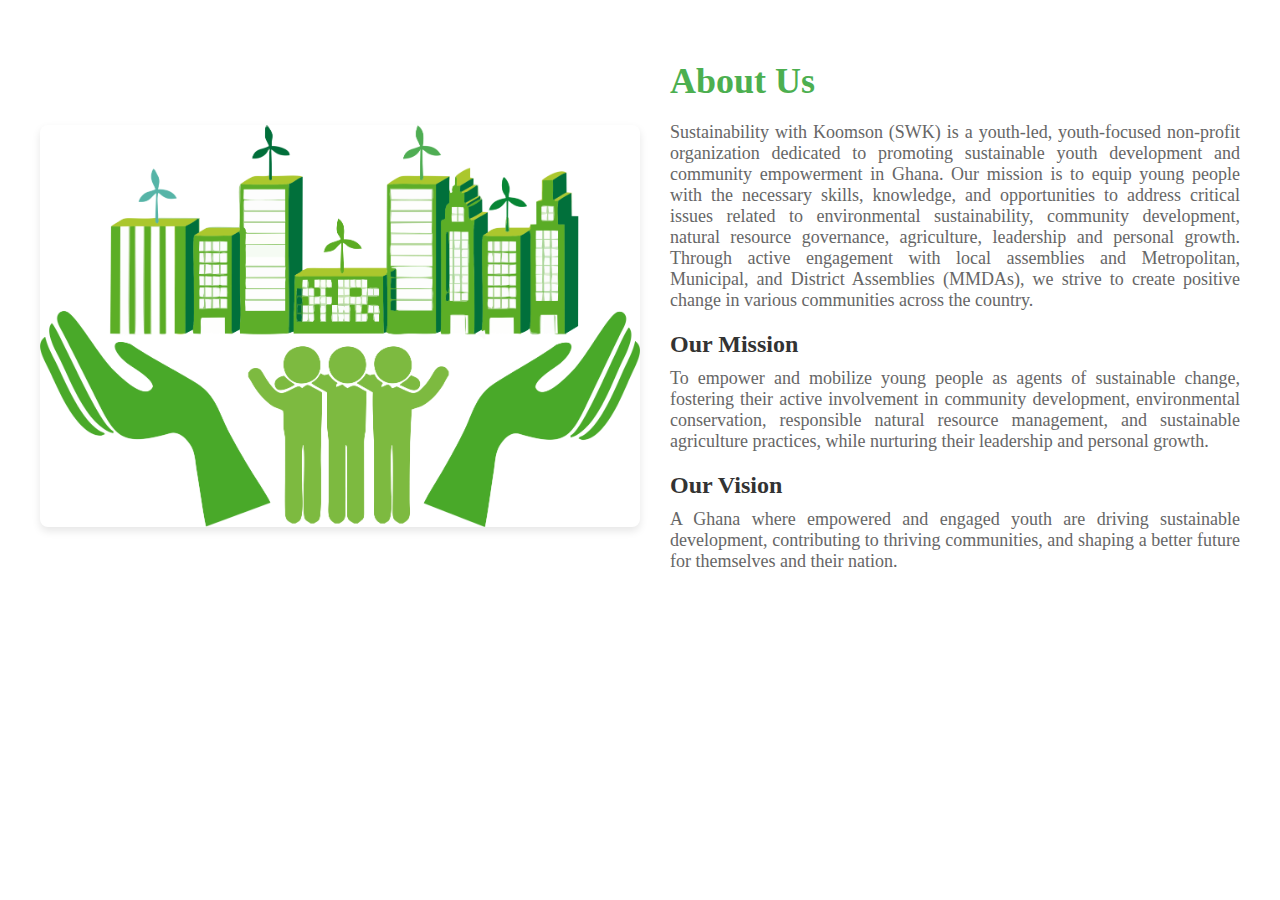
<file: about.us.html>
<!DOCTYPE html>
<html lang="en">
<head>
    <meta charset="UTF-8">
    <meta name="viewport" content="width=device-width, initial-scale=1.0">
    <title>Document</title>
    <link rel="stylesheet" href="about.us.style.css">
</head>
<body>
    <section class="about">
        <div class="about-container">
                <img src="./Images/section body.png" alt="About Us Image" class="about-image">
                <div class="about-text">
            <h2>About Us</h2>
        <p>Sustainability with Koomson (SWK) is a youth-led, youth-focused non-profit organization
            dedicated to promoting sustainable youth development and community empowerment in
            Ghana. Our mission is to equip young people with the necessary skills, knowledge, and
            opportunities to address critical issues related to environmental sustainability, community
            development, natural resource governance, agriculture, leadership and personal growth.
            Through active engagement with local assemblies and Metropolitan, Municipal, and District
            Assemblies (MMDAs), we strive to create positive change in various communities across the
            country.</p>
        <h3>Our Mission</h3>
        <p>To empower and mobilize young people as agents of sustainable change, fostering their
            active involvement in community development, environmental conservation, responsible
            natural resource management, and sustainable agriculture practices, while nurturing their
            leadership and personal growth.</p>
        <h3>Our Vision</h3>
        <p>A Ghana where empowered and engaged youth are driving sustainable development,
            contributing to thriving communities, and shaping a better future for themselves and their
            nation.</p>
        </div>
        </section>
</body>
</html>
</file>
<file: about.us.style.css>
* {
    margin: 0;
}
.about {
    background-color: white;
    padding: 50px 20px;
    text-align: center;
  }
  
  .about h2 {
    font-size: 36px;
    margin-bottom: 20px;
  }
  
  .about p {
    font-size: 18px;
    margin-bottom: 20px;
    color: #666;
  }
  
  .about-container {
    display: flex;
    align-items: center;
    justify-content: space-between;
    max-width: 1200px;
    margin: 0 auto;
    text-align: justify;
    padding: 10px;
    
  }
  
  .about-image {
    width: 50%;
    height: auto;
    border-radius: 8px;
    box-shadow: 0px 4px 8px rgba(0, 0, 0, 0.1);
    transition: width 1s;
  }
  
  .about-image:hover {
    width: 550px;
  }
  
  
  .about-text {
    width: 50%;
    padding-left: 30px;
  }
  
  .about-text h2 {
    font-size: 36px;
    margin-bottom: 20px;
    color: #4caf50;
  }
  
  .about-text p {
    font-size: 18px;
    margin-bottom: 20px;
    color: #666;
  }
  
  .about-text h3 {
    font-size: 24px;
    margin-bottom: 10px;
    color: #333;
  }
</file>
